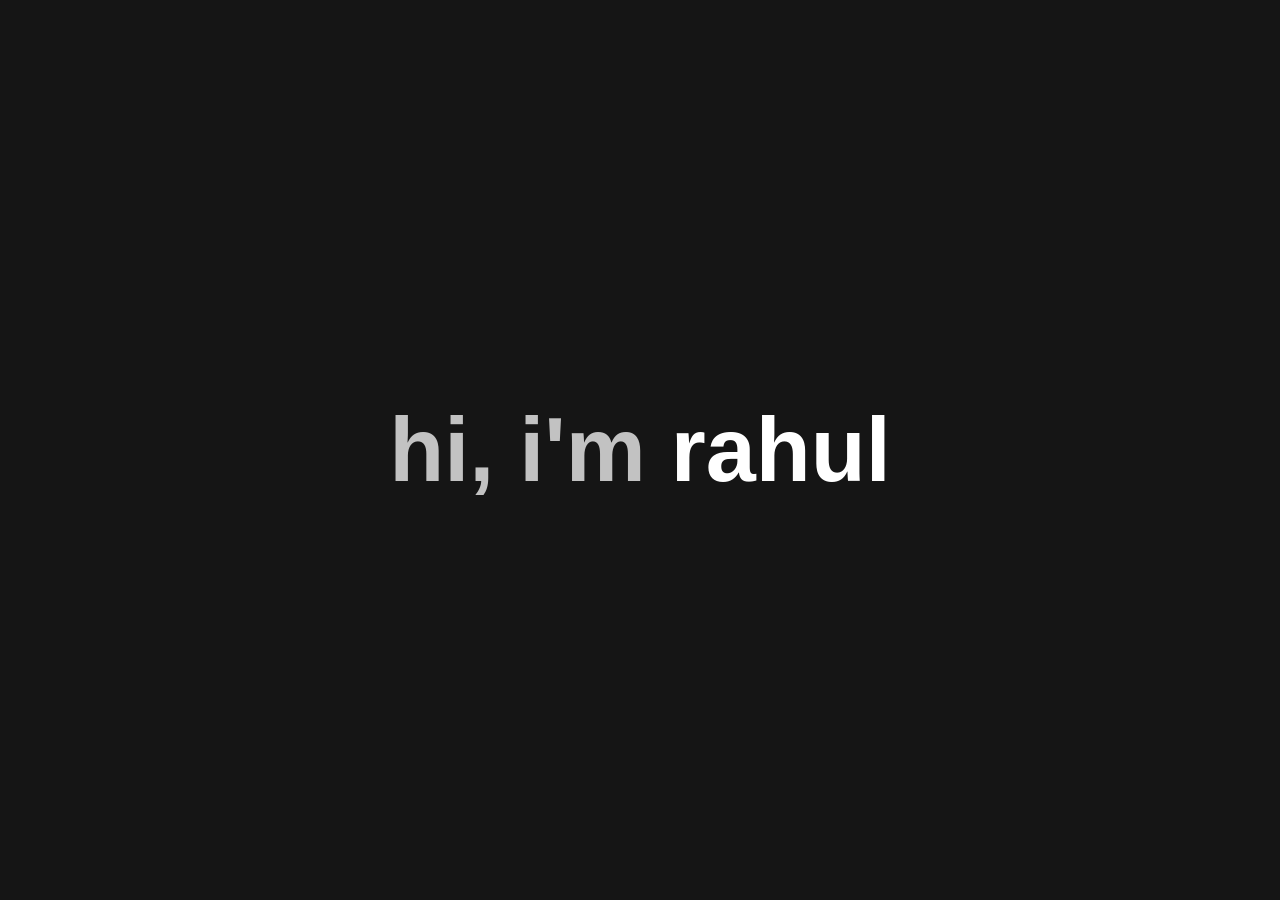
<file: index.html>
<!doctype html>
<html lang="en">
    <head>
        <link
            rel="apple-touch-icon"
            sizes="180x180"
            href="apple-touch-icon.png"
        />
        <link
            rel="icon"
            type="image/png"
            sizes="32x32"
            href="favicon-32x32.png"
        />
        <link
            rel="icon"
            type="image/png"
            sizes="16x16"
            href="favicon-16x16.png"
        />
        <link rel="manifest" href="/site.webmanifest" />
        <meta charset="UTF-8" />
        <meta
            name="viewport"
            content="width=device-width, initial-scale=1.0, viewport-fit=cover"
        />
        <title>Rahul Reji</title>
        <link rel="stylesheet" href="style.css" />
    </head>
    <body>
        <h1 class="landing-hero">hi, i'm <span class="name">rahul</span></h1>
    </body>
</html>
</file>
<file: style.css>
@import url("https://fonts.googleapis.com/css2?family=Google+Sans:ital,opsz,wght@0,17..18,400..700;1,17..18,400..700&family=Inter:ital,opsz,wght@0,14..32,100..900;1,14..32,100..900&display=swap");

*,
*::before,
*::after {
    box-sizing: border-box;
}

*::selection {
    background-color: rebeccapurple;
}

* {
    font-family: "Google Sans", sans-serif;
}

body {
    margin: 0;
    min-height: 100vh;
    min-height: 100dvh;
    display: flex;
    flex-direction: column;
    background-color: #151515;
    color: white;
}

h1.landing-hero {
    margin: auto 0;
    font-size: clamp(2.5rem, 8vw, 90px);
    text-align: center;
    padding: 1rem;
    line-height: 1.2;
    color: #c2c2c2;
}

.name {
    color: white;
}

p {
    position: sticky;
    bottom: 0;
    margin: 0;
    font-size: 18px;
    color: #c2c2c2;
    font-family: monospace;
    text-align: center;
    line-height: 1.5;
    padding: 1rem;
    padding-bottom: max(1rem, env(safe-area-inset-bottom));
    width: 100%;
}
</file>
